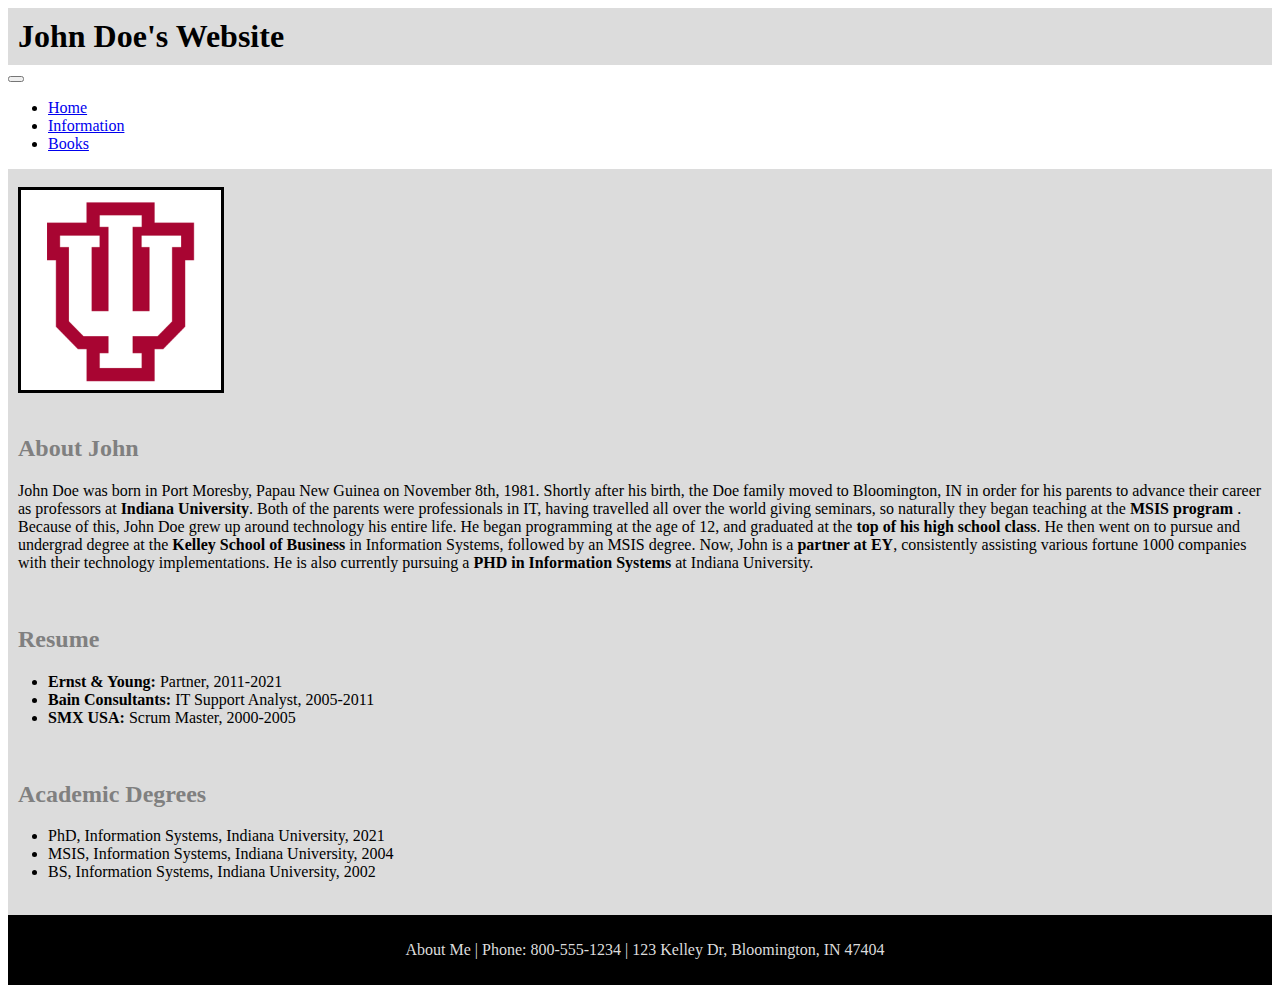
<file: public/index.html>
<!doctype html>
<html lang="en">
  <head>
    <!-- Required meta tags -->
    <meta charset="utf-8">
    <meta name="viewport" content="width=device-width, initial-scale=1">

    <!-- Bootstrap CSS -->
    <link href="https://cdn.jsdelivr.net/npm/bootstrap@5.1.0/dist/css/bootstrap.min.css" rel="stylesheet" integrity="sha384-KyZXEAg3QhqLMpG8r+8fhAXLRk2vvoC2f3B09zVXn8CA5QIVfZOJ3BCsw2P0p/We" crossorigin="anonymous">
    <link href="style.css" rel="stylesheet" type="text/css" />

    <title>About Me</title>

  </head>
  <body>
    
    <h1 class="header"><strong>John Doe's Website</strong></h1>
    

    <!-- Optional JavaScript; choose one of the two! -->

    <!-- Option 1: Bootstrap Bundle with Popper -->
    <script src="https://cdn.jsdelivr.net/npm/bootstrap@5.1.0/dist/js/bootstrap.bundle.min.js" integrity="sha384-U1DAWAznBHeqEIlVSCgzq+c9gqGAJn5c/t99JyeKa9xxaYpSvHU5awsuZVVFIhvj" crossorigin="anonymous"></script>

    <!-- Option 2: Separate Popper and Bootstrap JS -->
    <!--
    <script src="https://cdn.jsdelivr.net/npm/@popperjs/core@2.9.3/dist/umd/popper.min.js" integrity="sha384-eMNCOe7tC1doHpGoWe/6oMVemdAVTMs2xqW4mwXrXsW0L84Iytr2wi5v2QjrP/xp" crossorigin="anonymous"></script>
    <script src="https://cdn.jsdelivr.net/npm/bootstrap@5.1.0/dist/js/bootstrap.min.js" integrity="sha384-cn7l7gDp0eyniUwwAZgrzD06kc/tftFf19TOAs2zVinnD/C7E91j9yyk5//jjpt/" crossorigin="anonymous"></script>
    -->
    <nav class="navbar navbar-expand-lg navbar-dark bg-dark">
  <div class="container-fluid">
   
    <button class="navbar-toggler" type="button" data-bs-toggle="collapse" data-bs-target="#navbarNav" aria-controls="navbarNav" aria-expanded="false" aria-label="Toggle navigation">
      <span class="navbar-toggler-icon"></span>
    </button>
    <div class="collapse navbar-collapse" id="navbarNav">
      <ul class="navbar-nav">
        <li class="nav-item">
          <a class="nav-link" aria-current="page" href="index.html">Home</a>
        </li>
        <li class="nav-item">
          <a class="nav-link" href="page2.html">Information</a>
        </li>
        <li class="nav-item">
          <a class="nav-link" href="page3.html">Books</a>
        </li>
      
      </ul>
    </div>
  </div>
</nav>
<div class="back">
<br>
<a target="_blank" href="images/hoosier.jpeg">
<img src="images/hoosier.jpeg" class="img-thumbnail imgborder" width="200px" height="200px">
</a>
<!--https://www.google.com/url?sa=i&url=https%3A%2F%2Fwww.logolynx.com%2Ftopic%2Fiu&psig=AOvVaw145qF3VrvWAhpW-vu3FIa3&ust=1630791124739000&source=images&cd=vfe&ved=0CAsQjRxqFwoTCIj_5sHg4_ICFQAAAAAdAAAAABAD-->
<br>
<br>
<h2>About John</h2>
<p> John Doe was born in Port Moresby, Papau New Guinea on November 8th, 1981. Shortly after his birth, the Doe family moved to Bloomington, IN in order for his parents to advance their career as professors at <strong>Indiana University</strong>. Both of the parents were professionals in IT, having travelled all over the world giving seminars, so naturally they began teaching at the <strong> MSIS program </strong>. Because of this, John Doe grew up around technology his entire life. He began programming at the age of 12, and graduated at the <strong>top of his high school class</strong>. He then went on to pursue and undergrad degree at the <strong>Kelley School of Business</strong> in Information Systems, followed by an MSIS degree. Now, John is a <strong>partner at EY</strong>, consistently assisting various fortune 1000 companies with their technology implementations. He is also currently pursuing a <strong>PHD in Information Systems</strong> at Indiana University.</p>
<br>
<h2>Resume</h2>
<ul>
  <li><strong>Ernst & Young:</strong> Partner, 2011-2021</li>
  <li><strong>Bain Consultants:</strong> IT Support Analyst, 2005-2011</li>
  <li><strong>SMX USA:</strong> Scrum Master, 2000-2005</li>
</ul>
<br>
<h2>Academic Degrees</h2>
<ul>
  <li>PhD, Information Systems, Indiana University, 2021</li>
  <li>MSIS, Information Systems, Indiana University, 2004</li>
  <li>BS, Information Systems, Indiana University, 2002</li>
</ul>
  <br>
    </div>
  </body>
  <footer>
    <p>About Me | Phone: 800-555-1234 | 123 Kelley Dr, Bloomington, IN 47404</p>
  </footer>
</html>
</file>
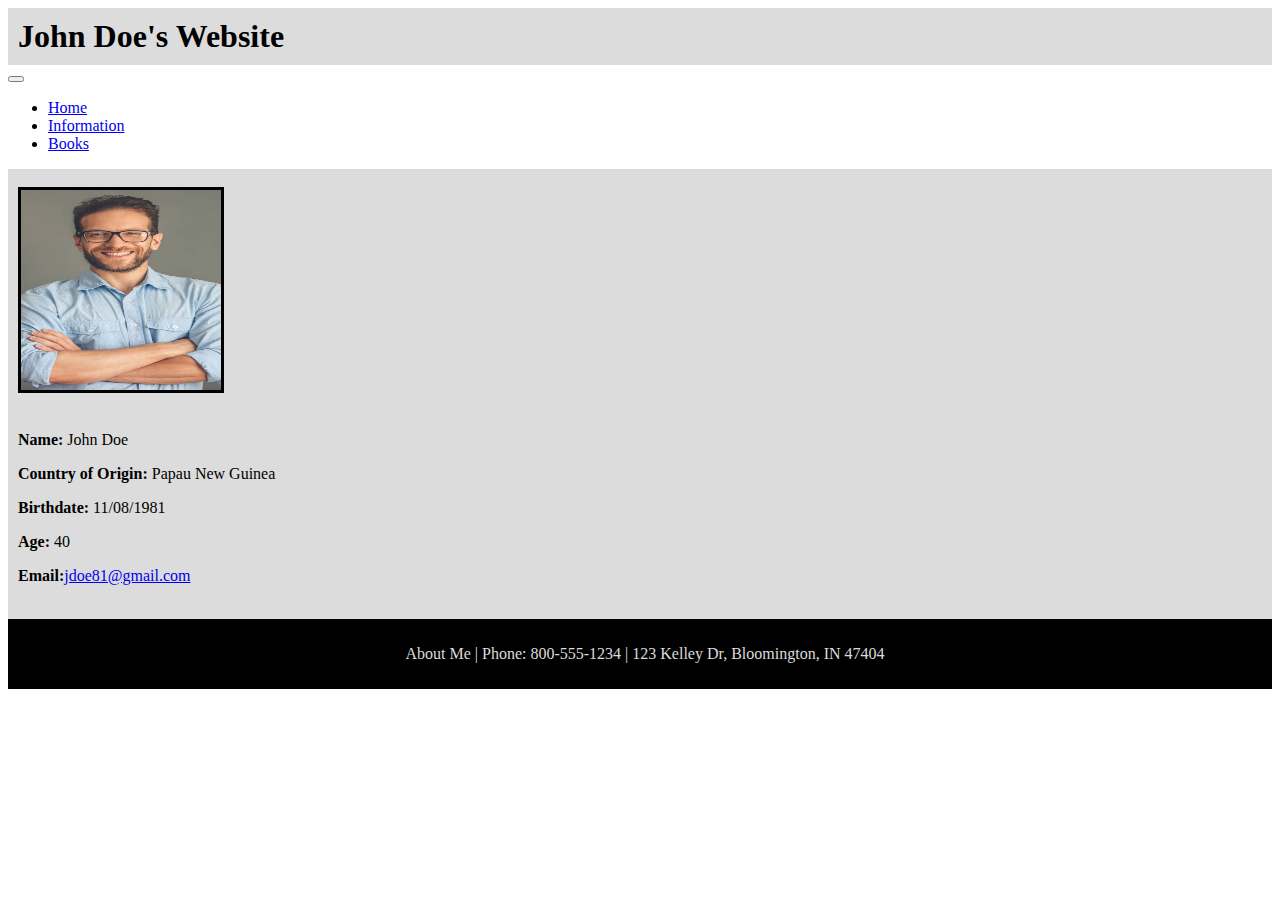
<file: public/page2.html>
<!doctype html>
<html lang="en">
  <head>
    <!-- Required meta tags -->
    <meta charset="utf-8">
    <meta name="viewport" content="width=device-width, initial-scale=1">

    <!-- Bootstrap CSS -->
    <link href="https://cdn.jsdelivr.net/npm/bootstrap@5.1.0/dist/css/bootstrap.min.css" rel="stylesheet" integrity="sha384-KyZXEAg3QhqLMpG8r+8fhAXLRk2vvoC2f3B09zVXn8CA5QIVfZOJ3BCsw2P0p/We" crossorigin="anonymous">
    <link href="style.css" rel="stylesheet" type="text/css" />

    <title>About Me</title>
  </head>
  <body>
    <h1 class="header"><strong>John Doe's Website</strong></h1>

    <!-- Optional JavaScript; choose one of the two! -->

    <!-- Option 1: Bootstrap Bundle with Popper -->
    <script src="https://cdn.jsdelivr.net/npm/bootstrap@5.1.0/dist/js/bootstrap.bundle.min.js" integrity="sha384-U1DAWAznBHeqEIlVSCgzq+c9gqGAJn5c/t99JyeKa9xxaYpSvHU5awsuZVVFIhvj" crossorigin="anonymous"></script>

    <!-- Option 2: Separate Popper and Bootstrap JS -->
    <!--
    <script src="https://cdn.jsdelivr.net/npm/@popperjs/core@2.9.3/dist/umd/popper.min.js" integrity="sha384-eMNCOe7tC1doHpGoWe/6oMVemdAVTMs2xqW4mwXrXsW0L84Iytr2wi5v2QjrP/xp" crossorigin="anonymous"></script>
    <script src="https://cdn.jsdelivr.net/npm/bootstrap@5.1.0/dist/js/bootstrap.min.js" integrity="sha384-cn7l7gDp0eyniUwwAZgrzD06kc/tftFf19TOAs2zVinnD/C7E91j9yyk5//jjpt/" crossorigin="anonymous"></script>
    -->
    <nav class="navbar navbar-expand-lg navbar-dark bg-dark">
  <div class="container-fluid">
   
    <button class="navbar-toggler" type="button" data-bs-toggle="collapse" data-bs-target="#navbarNav" aria-controls="navbarNav" aria-expanded="false" aria-label="Toggle navigation">
      <span class="navbar-toggler-icon"></span>
    </button>
    <div class="collapse navbar-collapse" id="navbarNav">
      <ul class="navbar-nav">
        <li class="nav-item">
          <a class="nav-link" aria-current="page" href="index.html">Home</a>
        </li>
        <li class="nav-item">
          <a class="nav-link" href="page2.html">Information</a>
        </li>
        <li class="nav-item">
          <a class="nav-link" href="page3.html">Books</a>
        </li>
      
      </ul>
    </div>
  </div>
</nav>
<div class="back">
<br>
<a target="_blank" href="images/man.jpg">
<img src="images/man.jpg" class="img-thumbnail imgborder" width="200px" height="200px">
<!--https://www.google.com/url?sa=i&url=https%3A%2F%2Ftimesofindia.indiatimes.com%2Flife-style%2Frelationships%2Fweb-stories%2Ftraits-of-a-high-quality-man%2Fphotostory%2F83890812.cms&psig=AOvVaw0YRnH_oXvTbgAi_h1CyljU&ust=1630791177141000&source=images&cd=vfe&ved=0CAsQjRxqFwoTCIjf_9jg4_ICFQAAAAAdAAAAABAD-->
</a>
<br>
<br>
<p><strong>Name:</strong> John Doe</p>
<p><strong>Country of Origin:</strong> Papau New Guinea</p>
<p><strong>Birthdate:</strong> 11/08/1981</p>
<p><strong>Age:</strong> 40</p>
<p><strong>Email:</strong><a href="mailto:jdoe81@gmail.com">jdoe81@gmail.com</a></p>
<br>
</div>
  </body>
  <footer>
    <p>About Me | Phone: 800-555-1234 | 123 Kelley Dr, Bloomington, IN 47404</p>
  </footer>
</html>
</file>
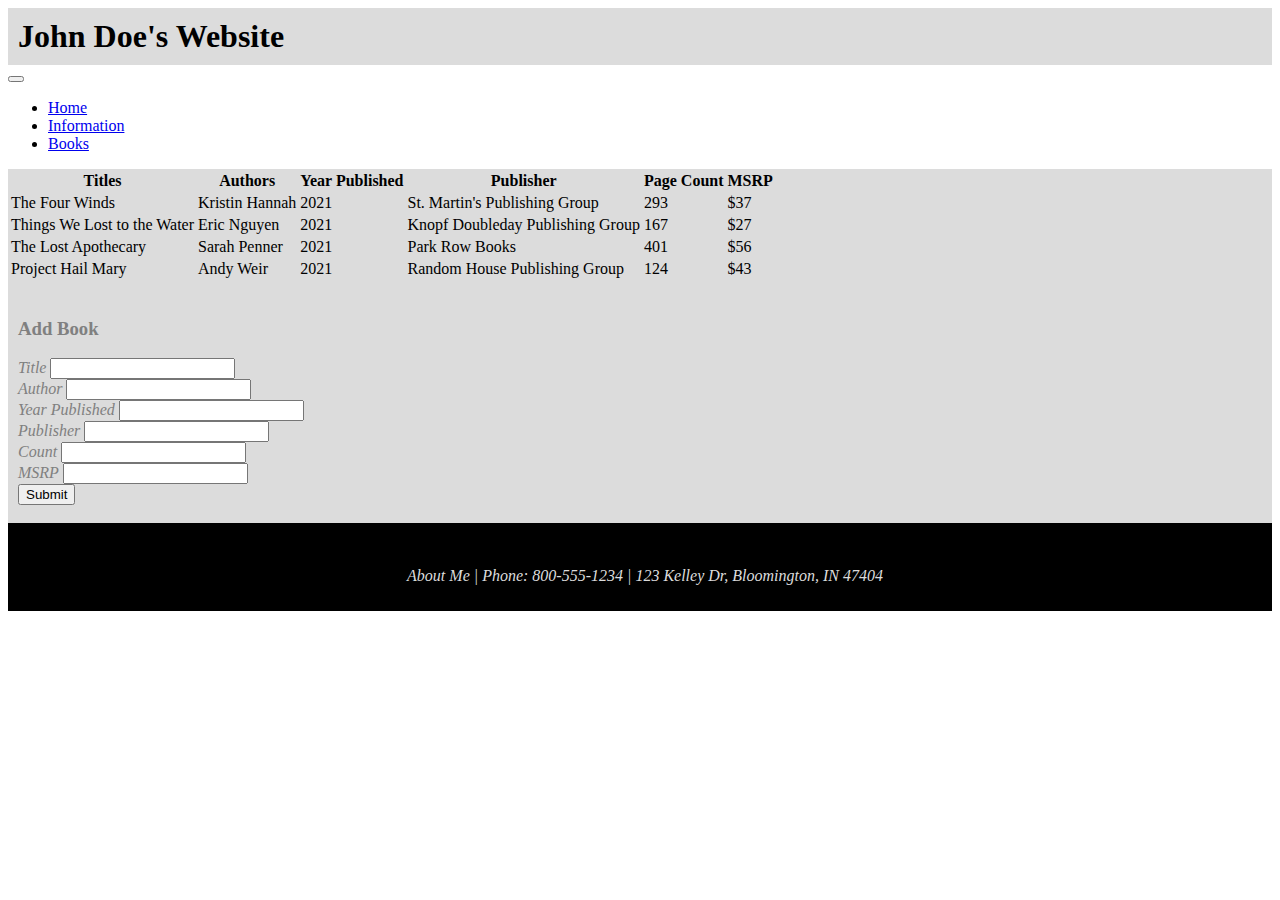
<file: public/page3.html>
<!doctype html>
<html lang="en">
  <head>
    <!-- Required meta tags -->
    <meta charset="utf-8">
    <meta name="viewport" content="width=device-width, initial-scale=1">

    <!-- Bootstrap CSS -->
    <link href="https://cdn.jsdelivr.net/npm/bootstrap@5.1.0/dist/css/bootstrap.min.css" rel="stylesheet" integrity="sha384-KyZXEAg3QhqLMpG8r+8fhAXLRk2vvoC2f3B09zVXn8CA5QIVfZOJ3BCsw2P0p/We" crossorigin="anonymous">
    <link href="style.css" rel="stylesheet" type="text/css" />

    <title>About Me</title>
  </head>
  <body>
    <h1 class="header"><strong>John Doe's Website</strong></h1>

    <!-- Optional JavaScript; choose one of the two! -->

    <!-- Option 1: Bootstrap Bundle with Popper -->
    <script src="https://cdn.jsdelivr.net/npm/bootstrap@5.1.0/dist/js/bootstrap.bundle.min.js" integrity="sha384-U1DAWAznBHeqEIlVSCgzq+c9gqGAJn5c/t99JyeKa9xxaYpSvHU5awsuZVVFIhvj" crossorigin="anonymous"></script>

    <!-- Option 2: Separate Popper and Bootstrap JS -->
    <!--
    <script src="https://cdn.jsdelivr.net/npm/@popperjs/core@2.9.3/dist/umd/popper.min.js" integrity="sha384-eMNCOe7tC1doHpGoWe/6oMVemdAVTMs2xqW4mwXrXsW0L84Iytr2wi5v2QjrP/xp" crossorigin="anonymous"></script>
    <script src="https://cdn.jsdelivr.net/npm/bootstrap@5.1.0/dist/js/bootstrap.min.js" integrity="sha384-cn7l7gDp0eyniUwwAZgrzD06kc/tftFf19TOAs2zVinnD/C7E91j9yyk5//jjpt/" crossorigin="anonymous"></script>
    -->
    <nav class="navbar navbar-expand-lg navbar-dark bg-dark">
  <div class="container-fluid">
   
    <button class="navbar-toggler" type="button" data-bs-toggle="collapse" data-bs-target="#navbarNav" aria-controls="navbarNav" aria-expanded="false" aria-label="Toggle navigation">
      <span class="navbar-toggler-icon"></span>
    </button>
    <div class="collapse navbar-collapse" id="navbarNav">
      <ul class="navbar-nav">
        <li class="nav-item">
          <a class="nav-link" aria-current="page" href="index.html">Home</a>
        </li>
        <li class="nav-item">
          <a class="nav-link" href="page2.html">Information</a>
        </li>
        <li class="nav-item">
          <a class="nav-link" href="page3.html">Books</a>
        </li>
      
      </ul>
    </div>
  </div>
</nav>
<div class="back">
<table class="table table-striped">
  <thead>
    <tr>
      <th scope="col">Titles</th>
      <th scope="col">Authors</th>
      <th scope="col">Year Published</th>
      <th scope="col">Publisher</th>
      <th scope="col">Page Count</th>
      <th scope="col">MSRP</th>
    </tr>
  </thead>
  <tbody>
    <tr>
      <td>The Four Winds</td>
      <td>Kristin Hannah</td>
      <td>2021</td>
      <td>St. Martin's Publishing Group</td>
      <td>293</td>
      <td>$37</td>
    </tr>
    <tr>
      <td>Things We Lost to the Water</td>
      <td>Eric Nguyen</td>
      <td>2021</td>
      <td>Knopf Doubleday Publishing Group</td>
      <td>167</td>
      <td>$27</td>
    </tr>
    <tr>
      <td>The Lost Apothecary</td>
      <td>Sarah Penner</td>
      <td>2021</td>
      <td>Park Row Books</td>
      <td>401</td>
      <td>$56</td>
    </tr>
    <tr>
      <td>Project Hail Mary</td>
      <td>Andy Weir</td>
      <td>2021</td>
      <td>Random House Publishing Group</td>
      <td>124</td>
      <td>$43</td>
    </tr>
  </tbody>
</table>
<br>
<h3 class="add"> Add Book </h3>
<form>
  <div class="mb-3">
    <label for="exampleInputEmail1" class="form-label"><em>Title</em></label>
    <input type="email" class="form-control" id="exampleInputEmail1" aria-describedby="emailHelp">
  </div>
  <div class="mb-3">
    <label for="exampleInputPassword1" class="form-label"><em>Author<em></label>
    <input type="password" class="form-control" id="exampleInputPassword1">
  </div>
  <div class="mb-3">
    <label for="exampleInputPassword1" class="form-label"><em>Year Published<em></label>
    <input type="password" class="form-control" id="exampleInputPassword1">
  </div>
  <div class="mb-3">
    <label for="exampleInputPassword1" class="form-label"><em>Publisher<em></label>
    <input type="password" class="form-control" id="exampleInputPassword1">
  </div>
  <div class="mb-3">
    <label for="exampleInputPassword1" class="form-label"><em>Count</em></label>
    <input type="password" class="form-control" id="exampleInputPassword1">
  </div>
  <div class="mb-3">
    <label for="exampleInputPassword1" class="form-label"><em>MSRP</em></label>
    <input type="password" class="form-control" id="exampleInputPassword1">
  </div>
  <button type="submit" class="btn btn-primary">Submit</button>
</form>
<br>
<br>
</div>
  </body>
  <footer>
    <br>
    <div class="foot">
    <p>About Me | Phone: 800-555-1234 | 123 Kelley Dr, Bloomington, IN 47404</p>
    </div>
  </footer>
</html>
</file>
<file: public/style.css>
h2{
  color: grey;
  padding-left: 10px;
}

.add{
  color: grey;
  padding-left: 10px;
}

footer{
  background-color: black;
  color: gainsboro;
  text-align: center;
  padding: 10px;
}

h1{
  padding-left: 10px;
  background-color: gainsboro;
  margin: 0px;
  padding: 10px;
}

.imgborder{
  margin-left: 10px;
  border-color: black;
  border-width: 3px;
  border-style: solid;
}

p{
  padding-left: 10px;
}

form{
  padding-left:10px;
}

.foot{
  padding-left: 0px;
  margin-left: 0px;
}

em{
  color: grey;
}

.back{
  background-color: gainsboro;
  margin-bottom: 0px;
}
</file>
